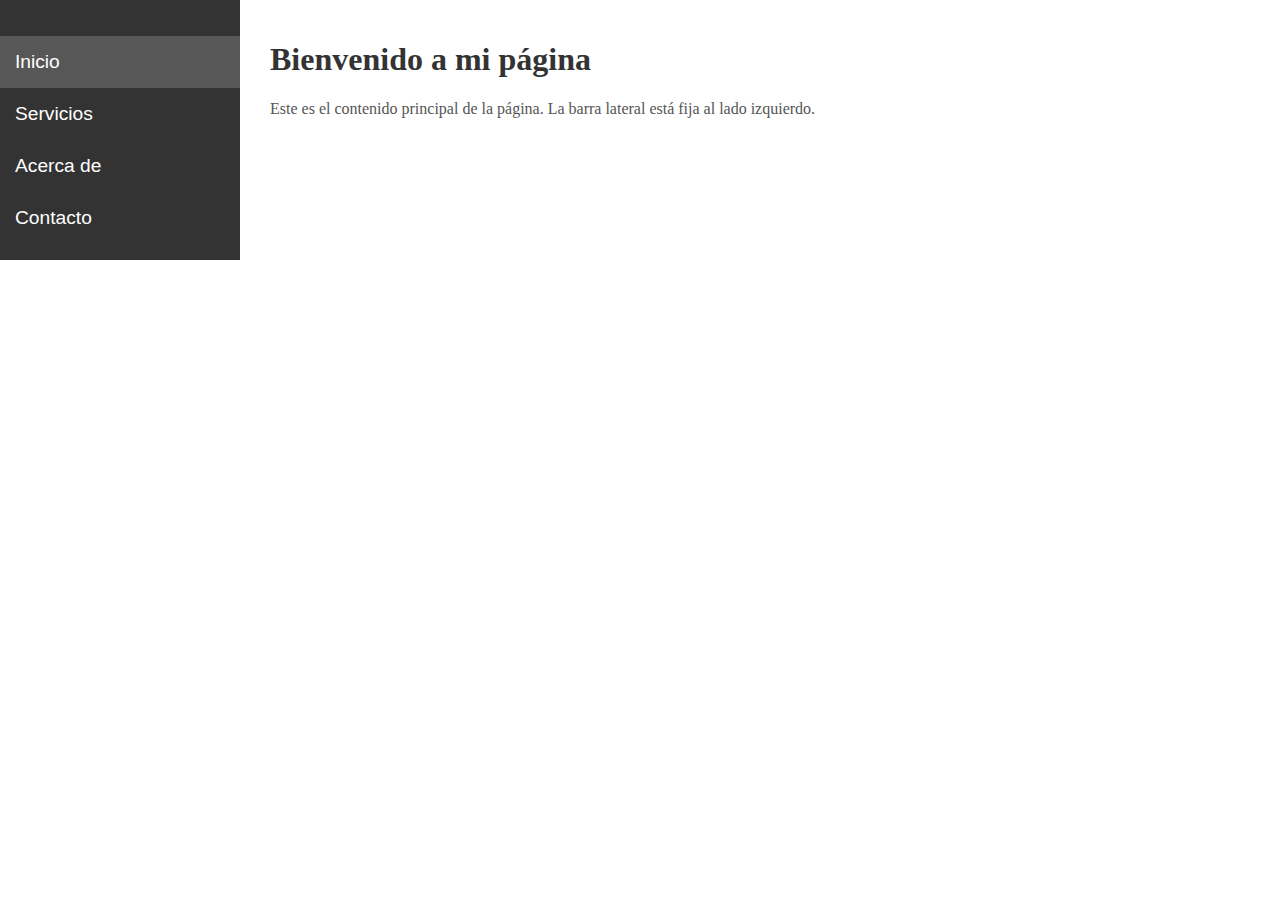
<file: index.html>
<!DOCTYPE html>
<html lang="es">
<head>
  <meta charset="UTF-8">
  <meta name="viewport" content="width=device-width, initial-scale=1.0">
  <title>Barra Lateral</title>
  <link rel="stylesheet" href="style.css">
</head>
<body>
  <div class="sidebar">
    <ul>
      <li><a class="text selected" href="index.html">Inicio</a></li>
      <li><a class="text" href="servicios.html">Servicios</a></li>
      <li><a class="text" href="acercade.html">Acerca de</a></li>
      <li><a class="text" href="contacto.html">Contacto</a></li>
    </ul>
  </div>
  
  <div class="content">
    <h1>Bienvenido a mi página</h1>
    <p>Este es el contenido principal de la página. La barra lateral está fija al lado izquierdo.</p>
  </div>
</body>
</html>
</file>
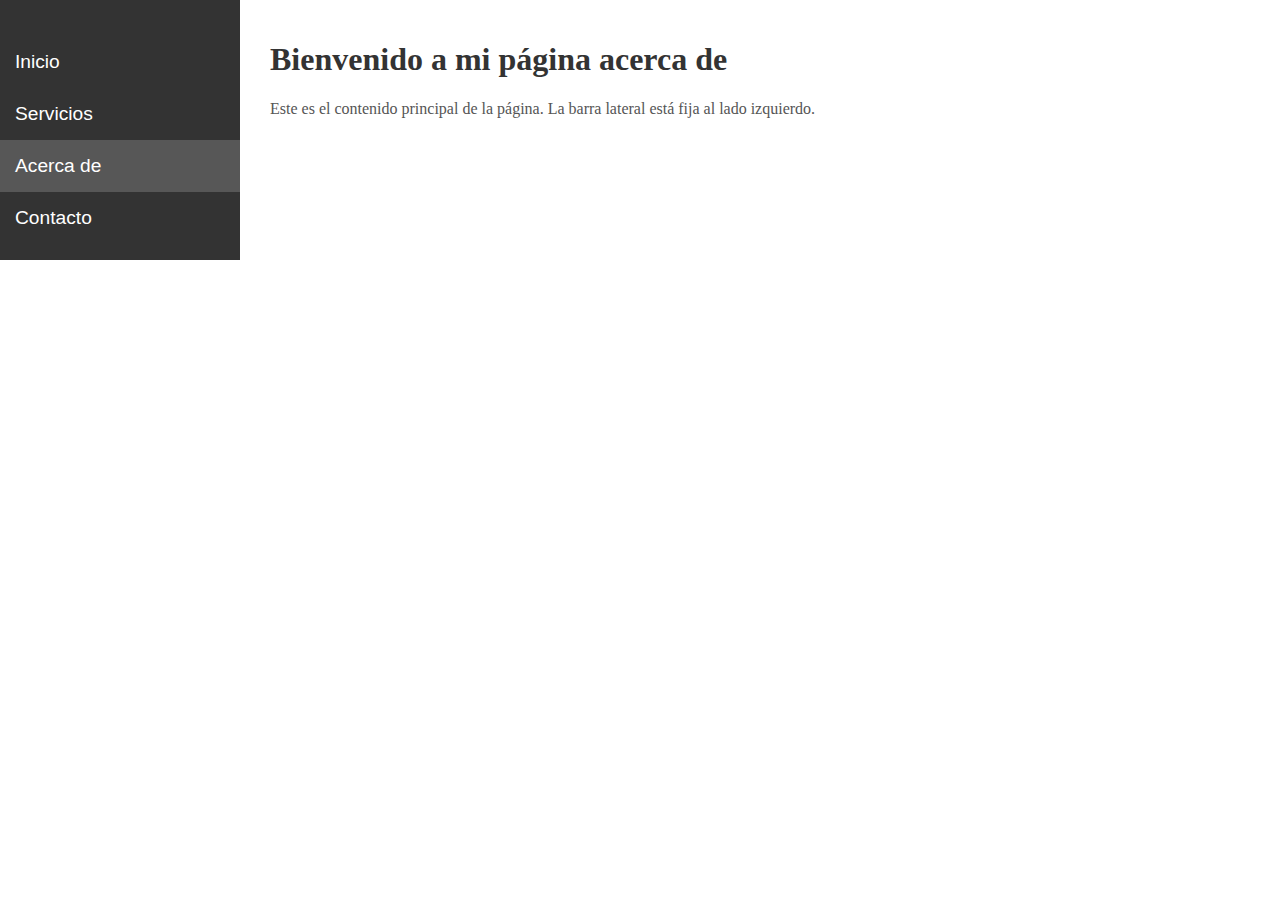
<file: acercade.html>
<!DOCTYPE html>
<html lang="es">
<head>
  <meta charset="UTF-8">
  <meta name="viewport" content="width=device-width, initial-scale=1.0">
  <title>Barra Lateral</title>
  <link rel="stylesheet" href="style.css">
</head>
<body>
  <div class="sidebar">
    <ul>
      <li><a class="text"  href="index.html">Inicio</a></li>
      <li><a class="text " href="servicios.html">Servicios</a></li>
      <li><a class="text selected" href="#">Acerca de</a></li>
      <li><a class="text" href="contacto.html">Contacto</a></li>
    </ul>
  </div>
  
  <div class="content">
    <h1>Bienvenido a mi página acerca de</h1>
    <p>Este es el contenido principal de la página. La barra lateral está fija al lado izquierdo.</p>
  </div>
</body>
</html>
</file>
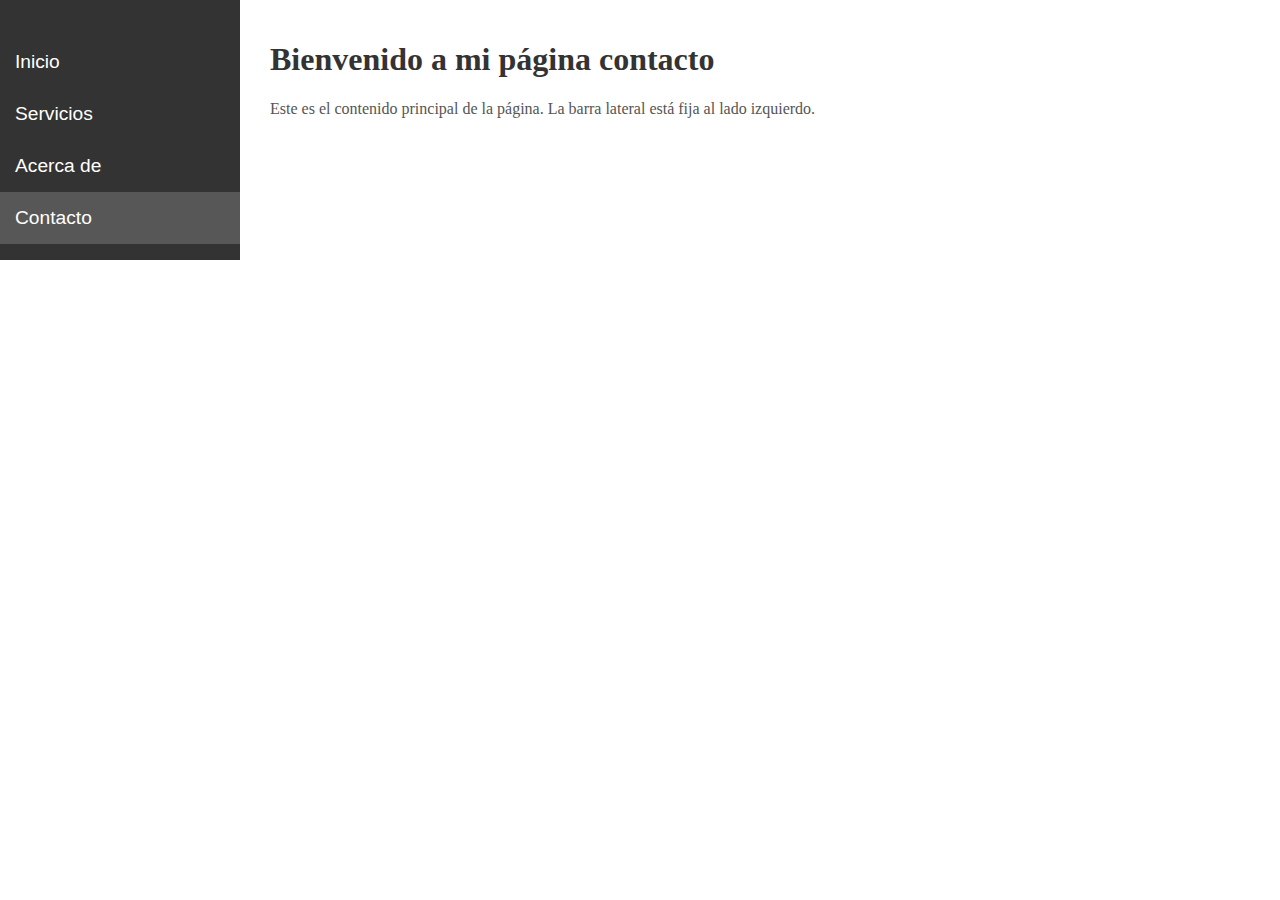
<file: contacto.html>
<!DOCTYPE html>
<html lang="es">
<head>
  <meta charset="UTF-8">
  <meta name="viewport" content="width=device-width, initial-scale=1.0">
  <title>Barra Lateral</title>
  <link rel="stylesheet" href="style.css">
</head>
<body>
  <div class="sidebar">
    <ul>
      <li><a class="text " href="index.html">Inicio</a></li>
      <li><a class="text" href="servicios.html">Servicios</a></li>
      <li><a class="text" href="acercade.html">Acerca de</a></li>
      <li><a class="text selected" href="#">Contacto</a></li>
    </ul>
  </div>
  
  <div class="content">
    <h1>Bienvenido a mi página contacto</h1>
    <p>Este es el contenido principal de la página. La barra lateral está fija al lado izquierdo.</p>
  </div>
</body>
</html>
</file>
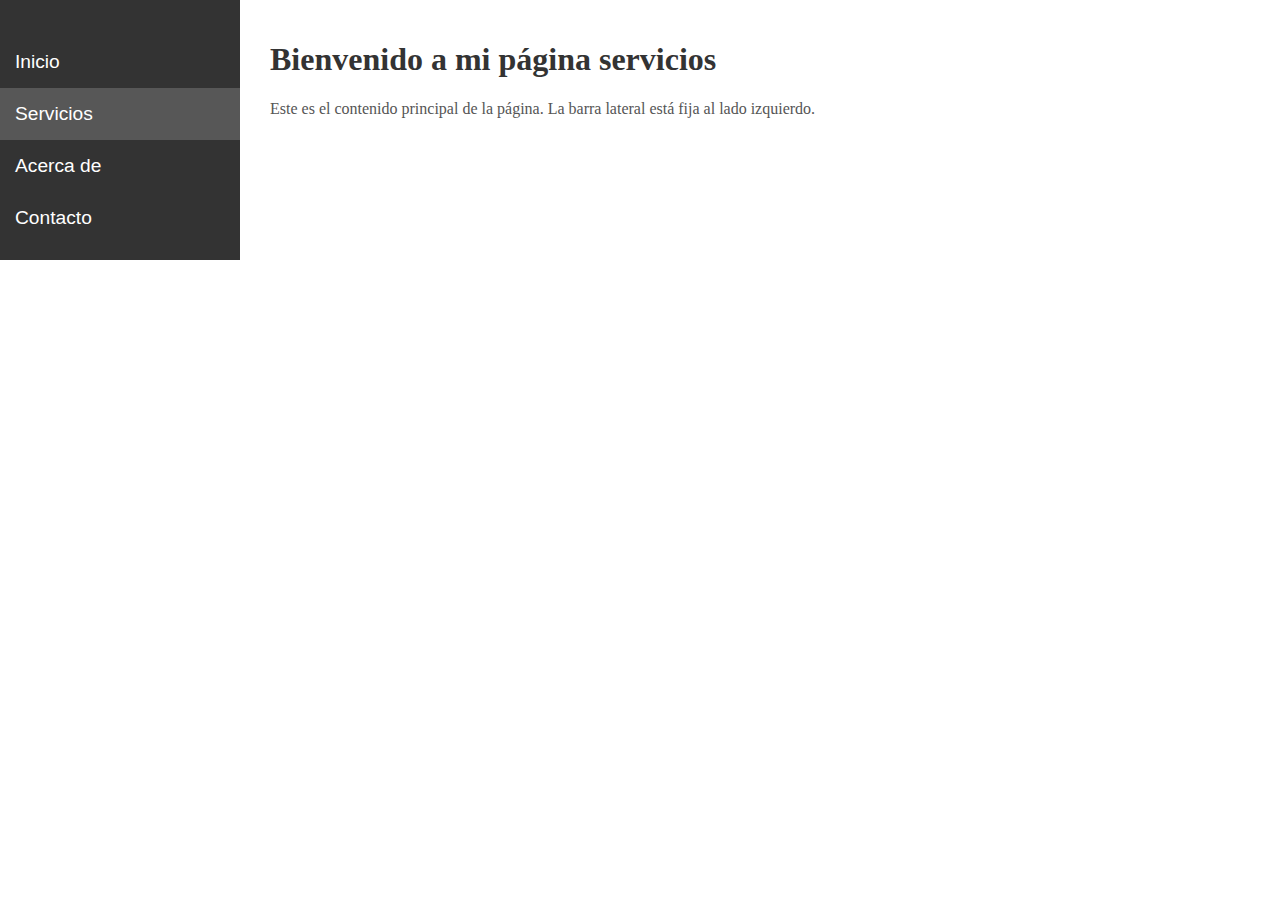
<file: servicios.html>
<!DOCTYPE html>
<html lang="es">
<head>
  <meta charset="UTF-8">
  <meta name="viewport" content="width=device-width, initial-scale=1.0">
  <title>Barra Lateral</title>
  <link rel="stylesheet" href="style.css">
</head>
<body>
  <div class="sidebar">
    <ul>
      <li><a class="text"  href="index.html">Inicio</a></li>
      <li><a class="text selected" href="#">Servicios</a></li>
      <li><a class="text" href="#">Acerca de</a></li>
      <li><a class="text" href="#">Contacto</a></li>
    </ul>
  </div>
  
  <div class="content">
    <h1>Bienvenido a mi página servicios</h1>
    <p>Este es el contenido principal de la página. La barra lateral está fija al lado izquierdo.</p>
  </div>
</body>
</html>
</file>
<file: style.css>
/* Estilos generales del cuerpo de la página */
body {
    margin: 0;
  }
  
  /* Barra lateral */
  .sidebar {
   /* Asegura que la barra lateral cubra toda la altura de la pantalla */
    width: 240px; /* Ancho de la barra lateral */
    position: fixed; /* La barra lateral estará fija al lado izquierdo */
    top: 0;
    left: 0;
    background-color: #333; /* Fondo oscuro */
    padding-top: 20px; /* Espacio superior */
  }
  
  .sidebar ul {
    list-style-type: none; /*Elimina los puntos de la lista */
    padding: 0;
  }
  
 
   /* texto */
   .sidebar ul li a{
    font-size: 1.2em;
    font-family: 'Lucida Sans', 'Lucida Sans Regular', 'Lucida Grande', 'Lucida Sans Unicode', Geneva, Verdana, sans-serif;
    color: white; /* Color de texto blanco */
    text-decoration: none; /* Quita el subrayado */
    display: block;
  }
  
.text{
    color: white;
    padding: 15px;
}
.text:hover {
    background-color: #575757; /* Cambio de color al pasar el ratón */
    color: #fff;
    transition: .2s;
  }
.selected{
    background:  #575757;
}
 
  /* Contenido principal */
  .content {
    margin-left: 250px; /* Deja espacio para la barra lateral */
    padding: 20px;
  }
  
  h1 {
    color: #333; /* Color de texto */
  }
  
  p {
    color: #555; /* Color de párrafo */
  }
</file>
